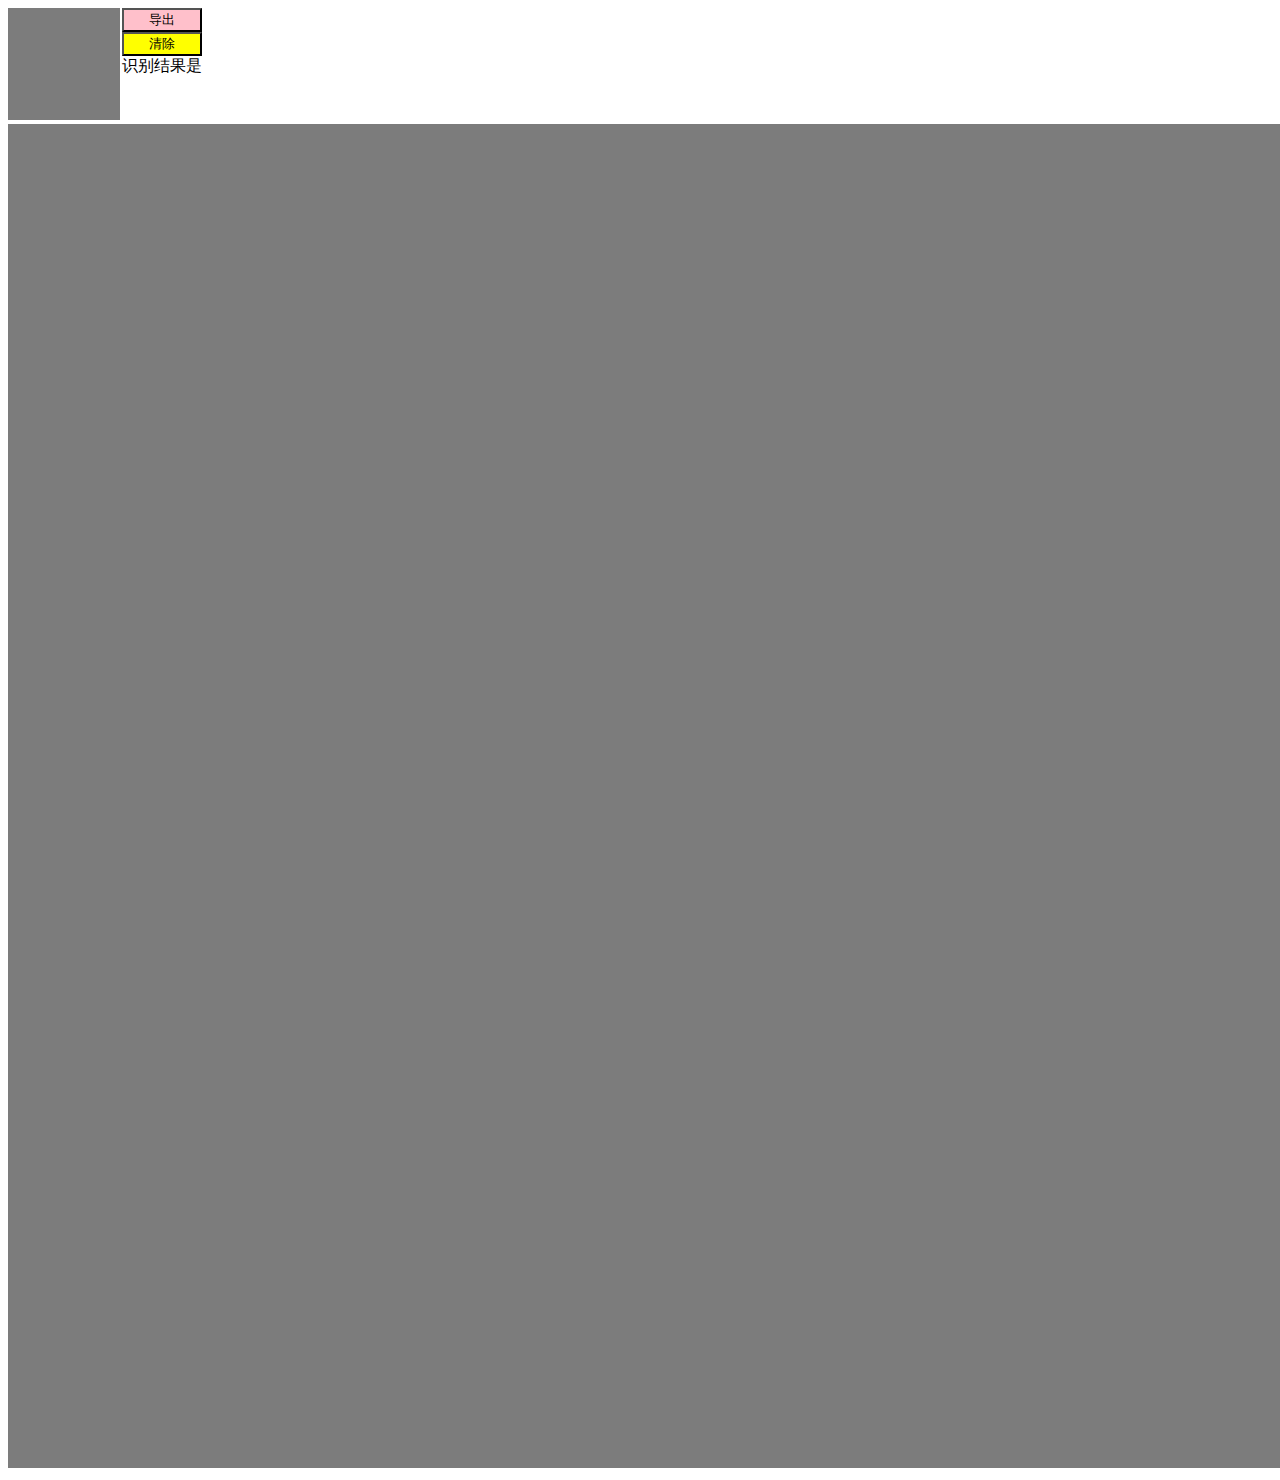
<file: static/index.html>
<!DOCTYPE html>
<html lang="en">

<head>
    <meta charset="UTF-8">
    <title></title>
    <style type="text/css">
        .showCanvas {
            height: 1344px;
            background-color: #7c7c7c;
            position: relative;
            margin-left: -5px;
        }

        #mainCanvas {
            width: 356px;
            height: 1344px;

            background-color: #7c7c7c;
            position: relative;
            top: 0;
        }

        .line {
            position: relative;
            width: 50px;
            height: 1344px;
            background-color: #7c7c7c;
            margin-left: -5px;
        }
    </style>
    <script src="js/jquery-1.7.2.min.js"></script>
    <script src="js/paper-full.min.js"></script>
    <script src="js/dataTools.js"></script>
    <script src="js/paper/commonTools.js" type="text/paperscript" canvas="drawCanvas"></script>
    <script src="js/paper/mouseBrush.js" type="text/paperscript" canvas="drawCanvas"></script>
    <script src="js/paper/mainMain.js" type="text/paperscript" canvas="mainCanvas"></script>
    <script src="js/paper/mainConv1.js" type="text/paperscript" canvas="conv1Canvas"></script>
    <script src="js/paper/mainConv2.js" type="text/paperscript" canvas="conv2Canvas"></script>
    <script src="js/paper/mainFc.js" type="text/paperscript" canvas="fullCanvas"></script>
    <script type="text/javascript">
        function postDataAndDraw(img_png_src) {
            dataTool.upload({"image": img_png_src}, function (status) {
                console.log(status);
                dataTool.getInputImage(function (data) {
                    window.inputImage = data;
                    window.mainMainUpdate();
                });
                dataTool.getConv1(function (data) {
                    window.conv1 = data;
                    window.mainConv1Update();
                });
                dataTool.getConv2(function (data) {
                    window.conv2 = data;
                    window.mainConv2Update();
                });
                dataTool.getFc1(function (data) {
                    window.fc1 = data;
                    dataTool.getFc2(function (data) {
                        window.fc2 = data;
                        console.log(window.fc2.h[0]);
                        window.mainFcUpdate();
                    });
                });

                dataTool.getPrediction(function (data) {
                    window.prediction = data.prediction;
                    $("#numberResult").html(data.prediction[0])
                })
            });
        }

        //canvas内容转化为base64格式的dataURL
        function copyImage() {
            const canvas = document.getElementById('drawCanvas');
            const img_png_src = canvas.toDataURL('image/png');
            //document.getElementById('image_png').src = img_png_src;
            postDataAndDraw(img_png_src);
        }

        $(function () {
            $("#conv1Canvas").click(function () {
                $("#line1").hide("slow");
                $("#line2").hide("slow");
                $("#line3").hide("slow");
                $("#conv2Canvas").hide("slow", function () {
                    window.location.href = "/static/Conv1.html";
                });
            });
            
            $("body").mousemove(function (e) {
                // 获得针对浏览器窗口的坐标
                const xx = e.originalEvent.x || e.originalEvent.layerX || 0;
                const yy = e.originalEvent.y || e.originalEvent.layerY || 0;
                const detail = $("#detailCanvas");
                //console.log(xx + '   ' + yy);

                // 获得相对页面的坐标
                if (e.pageY > 150) {
                    detail.show();
                    if (xx < 620) {
                        detail.css({"left": xx + 20, "top": yy - 140});
                    } else {
                        detail.css({"left": xx - 600 - 20, "top": yy - 140});
                    }
                } else {
                    detail.hide();
                }
            });
        });
    </script>
</head>

<body>
<canvas id="detailCanvas"
        style="position: fixed;top: 8px;left: 300px;width: 600px;height: 112px;background-color: #66ccff;z-index: 999;display: none;"></canvas>

<div id="inputDiv" style="width: 1340px;">
    <canvas id="drawCanvas" width="112" height="112" style="background-color: #7c7c7c"></canvas>
    <div style="position: absolute;top: 8px;left: 122px">
        <button id="btnExport" style="width:80px;background-color:pink; " onclick="copyImage(); ">导出</button>
        <br/>
        <button id="btnClear" style="width:80px;background-color:yellow; " onclick="drawClean();">清除</button>
        <div style="top: 8px;left: 212px;">
            识别结果是
            <div id="numberResult"></div>
        </div>
    </div>
</div>

<div id="mainDiv" style="width: 1340px;overflow-x: scroll;z-index: 0;position: relative">
    <canvas id="mainCanvas"></canvas>
    <canvas id="line1" class="line"></canvas>
    <canvas id="conv1Canvas" class="showCanvas" style="width: 272px;"></canvas>
    <canvas id="line2" class="line"></canvas>
    <canvas id="conv2Canvas" class="showCanvas" style="width: 146px;"></canvas>
    <canvas id="line3" class="line"></canvas>
    <canvas id="fullCanvas" class="showCanvas" style="width: 416px;"></canvas>
</div>

</body>

</html>
</file>
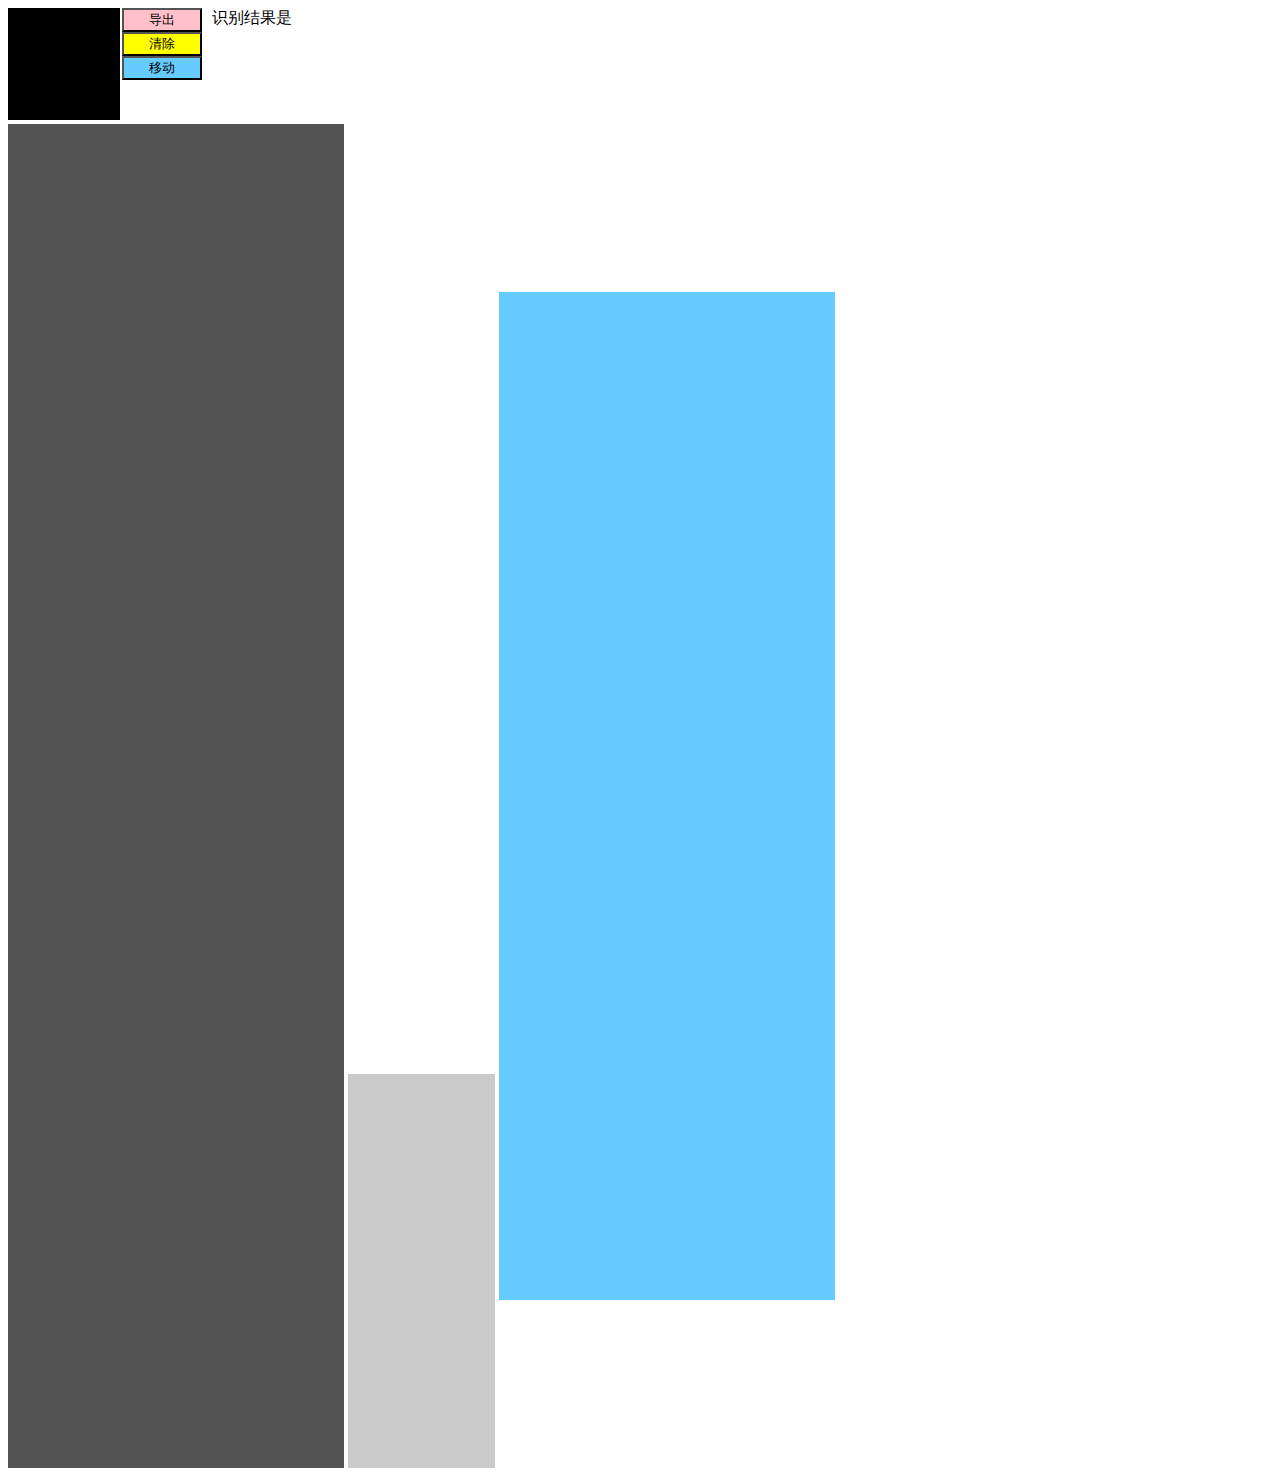
<file: static/Conv1.html>
<!DOCTYPE html>
<html lang="en">

<head>
    <meta charset="UTF-8">
    <title></title>
    <style type="text/css">
        #mainCanvas {
            width: 336px;
            height: 1344px;

            background-color: #535353;
            position: relative;
            top: 0;

        }

        .line {
            position: relative;
            width: 500px;
            height: 1344px;
            background-color: #535353;
            display: none;
        }
    </style>
    <script src="js/jquery-1.7.2.min.js"></script>
    <script src="js/paper-full.min.js"></script>
    <script type="text/javascript">
        let ctx;
        //按下标记
        let onOff = false;
        let oldX = -10;
        let oldY = -10;

        //鼠标弹起取消绘制
        function up() {
            onOff = false;
        }

        //获取鼠标坐标，并根据坐标绘制图像
        function draw(event) {
            if (onOff === true) {
                const newX = event.pageX - 10;
                const newY = event.pageY - 10;

                ctx.beginPath();
                ctx.moveTo(oldX, oldY);
                ctx.lineTo(newX, newY);
                ctx.strokeStyle = 'white';
                ctx.lineWidth = 4;
                ctx.lineCap = 'round';
                ctx.stroke();

                oldX = newX;
                oldY = newY;
            }
        }

        function clean() {
            const c = document.getElementById('canvas');
            ctx = c.getContext('2d');

            //画一个黑色矩形
            ctx.fillStyle = 'black';
            ctx.fillRect(0, 0, 600, 300);
        }

        //转canvas保存为base64 dataURL
        function copyImage() {
            const img_png_src = canvas.toDataURL('image/png');
            //document.getElementById('image_png').src = img_png_src;
            $.post('http://127.0.0.1:5000/recognition', {"image": img_png_src}, function (jsonStr) {
                const result = JSON.parse(jsonStr);
                drawNerve(result.data);
                $("#numberResult").html(result.predict);
            })
        }

        //鼠标按下获取坐标
        function down(event) {
            onOff = true;
            oldX = event.pageX - 10;
            oldY = event.pageY - 10;
        }

        $(function () {
            const c = document.getElementById('canvas');
            ctx = c.getContext('2d');

            //画一个黑色矩形
            ctx.fillStyle = 'black';
            ctx.fillRect(0, 0, 600, 300);

            //添加鼠标移动事件
            canvas.addEventListener('mousemove', draw, true);

            //添加鼠标按下事件
            canvas.addEventListener('mousedown', down, false);

            //添加鼠标弹起事件
            canvas.addEventListener('mouseup', up, false);
            $("#line1")
                .show(2000)
                .mousemove(function (e) {
                    const positionX = e.pageX - $(this).offset().left; //获取当前鼠标相对img的X坐标
                    const positionY = e.pageY - $(this).offset().top; //获取当前鼠标相对img的Y坐标
                    console.log(positionX + '   ' + positionY);
                });
        })
    </script>
</head>

<body>
<canvas id="canvas" width="112" height="112"></canvas>
<div style="position: absolute;top: 8px;left: 122px">
    <button id="btnExport" style="width:80px;background-color:pink; " onclick="copyImage(); ">导出</button>
    <br/>
    <button id="btnClear" style="width:80px;background-color:yellow; " onclick="clean();">清除</button>
    <br/>
    <button id="btnMove" style="width: 80px;background-color: #66ccff;">移动</button>
</div>
<div style="position: absolute;top: 8px;left: 212px">
    识别结果是
    <div id="numberResult"></div>
</div>
<br>
<div style="position: absolute;height: 1344px;">
    <canvas id="mainCanvas"></canvas>
    <canvas id="line1" class="line"
            onclick="location.href='/static/Canvas.html'"></canvas>
    <canvas id="conv1Canvas"
            style="position: relative; width: 336px; height: 1008px; top:-168px;background-color: #66ccff"></canvas>
</div>

<div id="describe" class="describe"></div>
</body>

</html>
</file>
